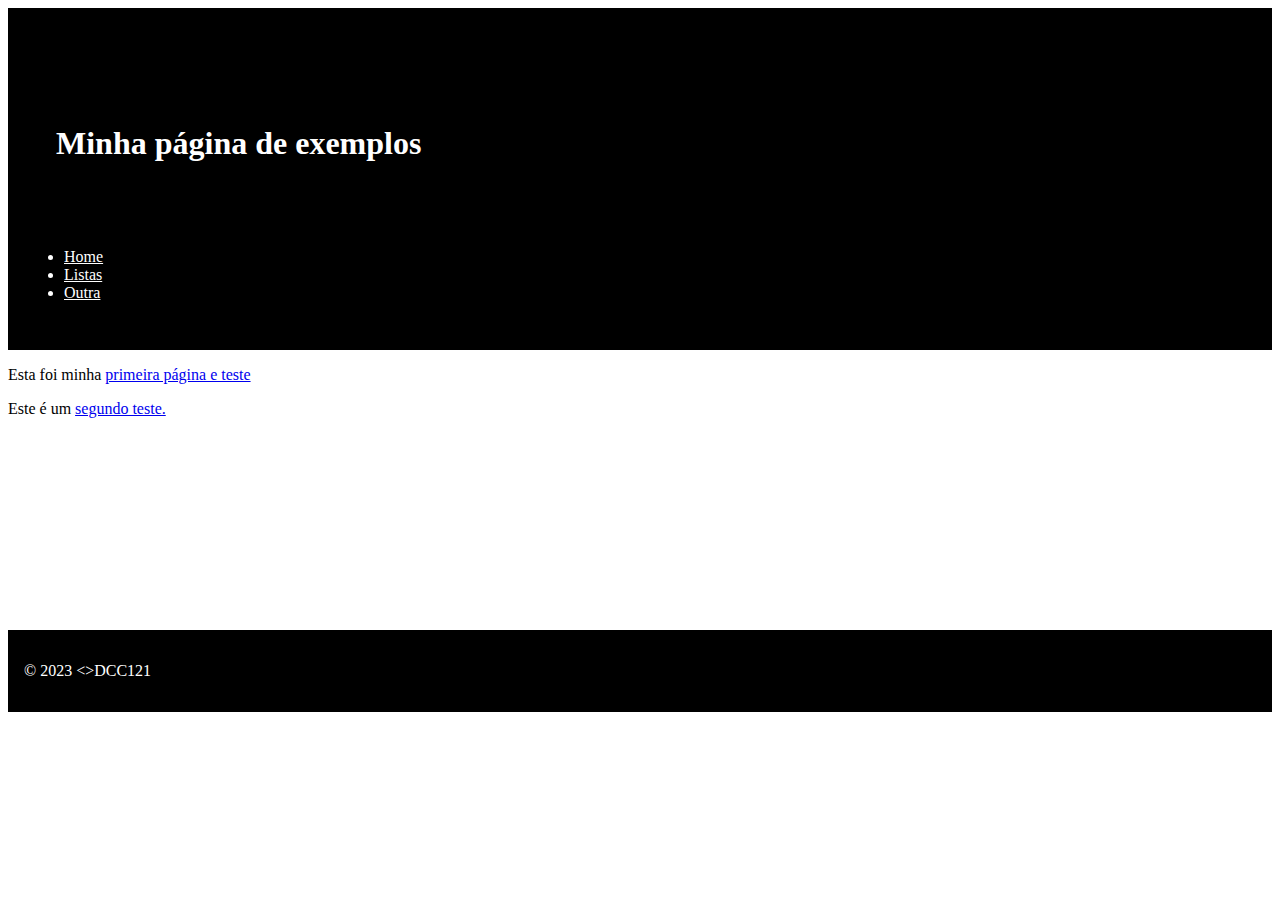
<file: index.html>
<!DOCTYPE html>
<html lang="pt">
<head>
    <meta charset="UTF-8">
    <meta http-equiv="X-UA-Compatible" content="IE=edge">
    <meta name="viewport" content="width=device-width, initial-scale=1.0">
    <title>Página Inicial</title>
    <link rel="stylesheet" href="style.css"/>
</head>

<body>
    <header>
        <h1>Minha página de exemplos</h1>
        <ul>
                <li><a href= "index.html">Home</a></li>
                <li><a href= "listas.html">Listas</a></li>
                <li><a href= "outra.html">Outra</a></li>
        </ul>

    </header>
    
    <main>
    <p>Esta foi minha <a href="teste.html">primeira página e teste</a></p>
    <p>Este é um  <a href="outra.html"> segundo teste.</a></p>
    </main>
    
    
    <footer>
        &copy; 2023 &lt;&gt;DCC121
    </footer>

</body>
</html>
</file>
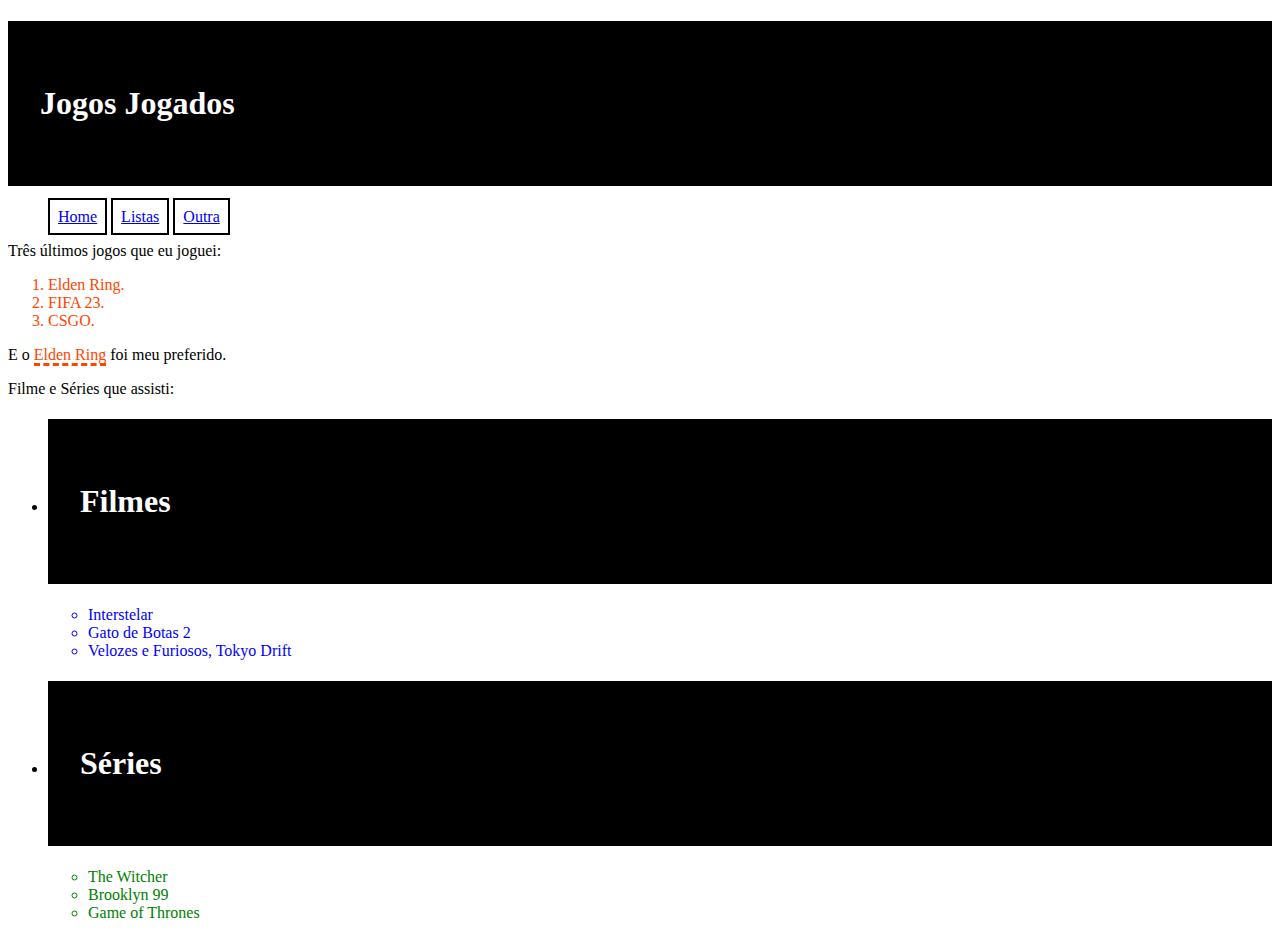
<file: listas.html>
<!DOCTYPE html>
<html lang="pt">

<head>
    <meta charset="UTF-8">
    <meta http-equiv="X-UA-Compatible" content="IE=edge">
    <meta name="viewport" content="width=device-width, initial-scale=1.0">
    <title>Jogos Jogados</title>
    <link rel="stylesheet" href="style.css"/>
    <style>
        
        .serie{
            color: green;
        }
        
        .filmes{
            color: blue;
        }
        
        .jogo{
            color: orangered;
        }
        p> .jogo{
            border-bottom: dashed;
        }
    </style>
</head>

<body>
    <h1>Jogos Jogados</h1>
    <nav>
        <ul>
            <li><a href= "index.html">Home</a></li>
            <li><a href= "listas.html">Listas</a></li>
            <li><a href= "outra.html">Outra</a></li>
    </ul>
    </nav>
  
    <p>Três últimos jogos que eu joguei:</p>

    <ol>
    <li class="jogo"> Elden Ring.</li>
    <li class="jogo"> FIFA 23.</li>
    <li class="jogo"> CSGO.</li>
    </ol>
    <p> E o <span class="jogo">Elden Ring</span> foi meu preferido.</p>

    <p>Filme e Séries que assisti:</p>
    <ul>
        <li>
            <div><h1>Filmes</h1></div>
                <ul style="color:blue">
                    <li class="filmes">Interstelar</li>
                    <li class="filmes">Gato de Botas 2</li>
                    <li class="filmes">Velozes e Furiosos, Tokyo Drift</li>
                </ul>
        </li>
            
        <li>
            <div><h1>Séries</h1></div>
                <ul style="color:green">
                    <li class="serie">The Witcher</li>
                    <li class="serie">Brooklyn 99</li>
                    <li class="serie">Game of Thrones</li>
                </ul>
        </li>
    </ul>
</body>

</html>
</file>
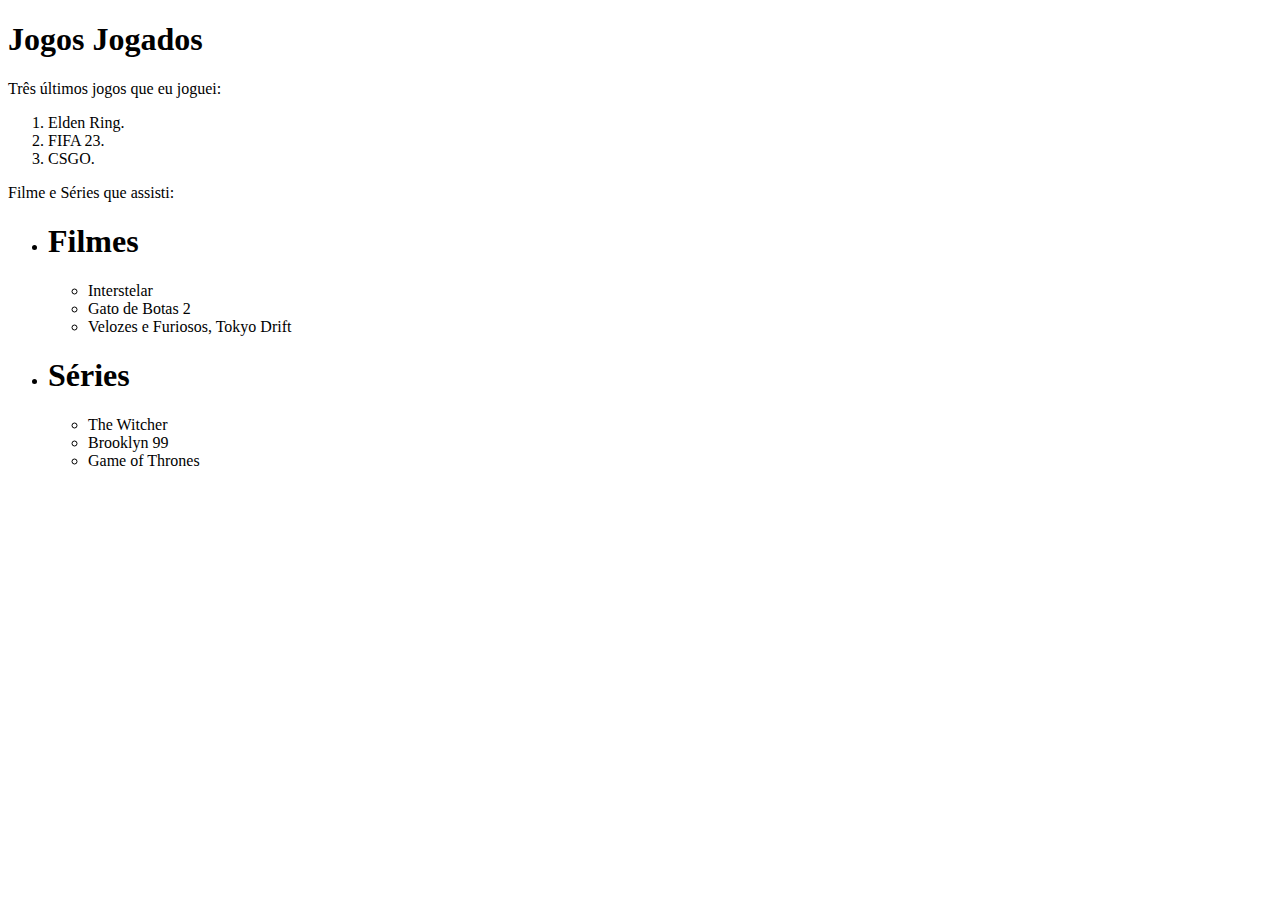
<file: teste.html>
<!DOCTYPE html>
<html lang="pt">

<head>
    <meta charset="UTF-8">
    <meta http-equiv="X-UA-Compatible" content="IE=edge">
    <meta name="viewport" content="width=device-width, initial-scale=1.0">
    <title>Jogos Jogados</title>
</head>

<body>
    <h1>Jogos Jogados</h1>
  
    <p>Três últimos jogos que eu joguei:</p>

    <ol>
    <li> Elden Ring.</li>
    <li> FIFA 23.</li>
    <li> CSGO.</li>
    </ol>

    <p>Filme e Séries que assisti:</p>
    <ul>
        <li>
            <div><h1>Filmes</h1></div>
                <ul>
                    <li>Interstelar</li>
                    <li>Gato de Botas 2</li>
                    <li>Velozes e Furiosos, Tokyo Drift</li>
                </ul>
        </li>
            
        <li>
            <div><h1>Séries</h1></div>
                <ul>
                    <li>The Witcher</li>
                    <li>Brooklyn 99</li>
                    <li>Game of Thrones</li>
                </ul>
        </li>
    </ul>
</body>

</html>
</file>
<file: style.css>
h1, header , footer{
    padding: 2em 1em;
    color: white;
    background-color: black;
}
main {
    min-height: 264px;
}
nav li{
    display: inline; 
    border: solid 2.5px; 
    padding: 0.5em;
}

header a {
    color: white;
}
</file>
